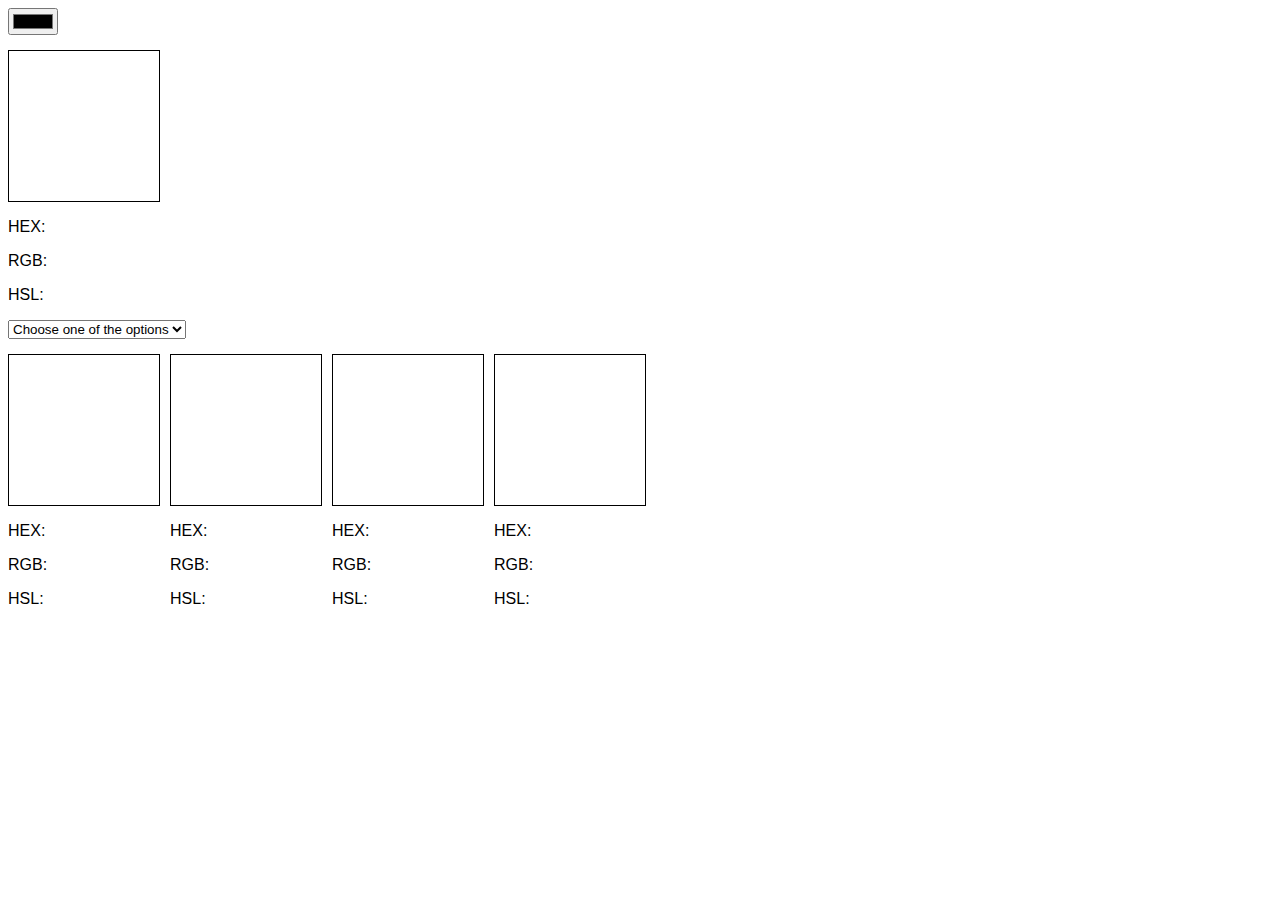
<file: color-palette-designer.html>
<!DOCTYPE html>
<html lang="en">
  <head>
    <meta charset="UTF-8" />
    <meta name="viewport" content="width=device-width, initial-scale=1.0" />
    <title>Document</title>
    <link rel="stylesheet" href="style.css" />
  </head>
  <body>
    <input type="color" id="colorInput" />
    <div>
      <div id="color-box" class="colorBox"></div>
      <p id="hex">HEX:</p>
      <p id="rgb">RGB:</p>
      <p id="hsl">HSL:</p>
    </div>

    <select id="options">
      <option value="">Choose one of the options</option>
      <option value="analogous">Analogous</option>
      <option value="monochromatic">Monochromatic</option>
      <option value="triad">Triad</option>
      <option value="complementary">Complementary</option>
      <option value="compound">Compound</option>
      <option value="shades">Shades</option>
    </select>
    <div id="harmony">
      <div>
        <div class="colorBox"></div>
        <p>HEX:</p>
        <p>RGB:</p>
        <p>HSL:</p>
      </div>
      <div>
        <div class="colorBox"></div>
        <p>HEX:</p>
        <p>RGB:</p>
        <p>HSL:</p>
      </div>
      <div>
        <div class="colorBox"></div>
        <p>HEX:</p>
        <p>RGB:</p>
        <p>HSL:</p>
      </div>
      <div>
        <div class="colorBox"></div>
        <p>HEX:</p>
        <p>RGB:</p>
        <p>HSL:</p>
      </div>
    </div>
  </body>
  <script src="color-palette-final.js"></script>
</html>
</file>
<file: style.css>
.colorBox {
  margin-top: 15px;
  width: 150px;
  height: 150px;
  border: 1px solid black;
}

html {
  font-family: Arial, Helvetica, sans-serif;
}

#harmony {
  display: flex;
  gap: 10px;
}
</file>
